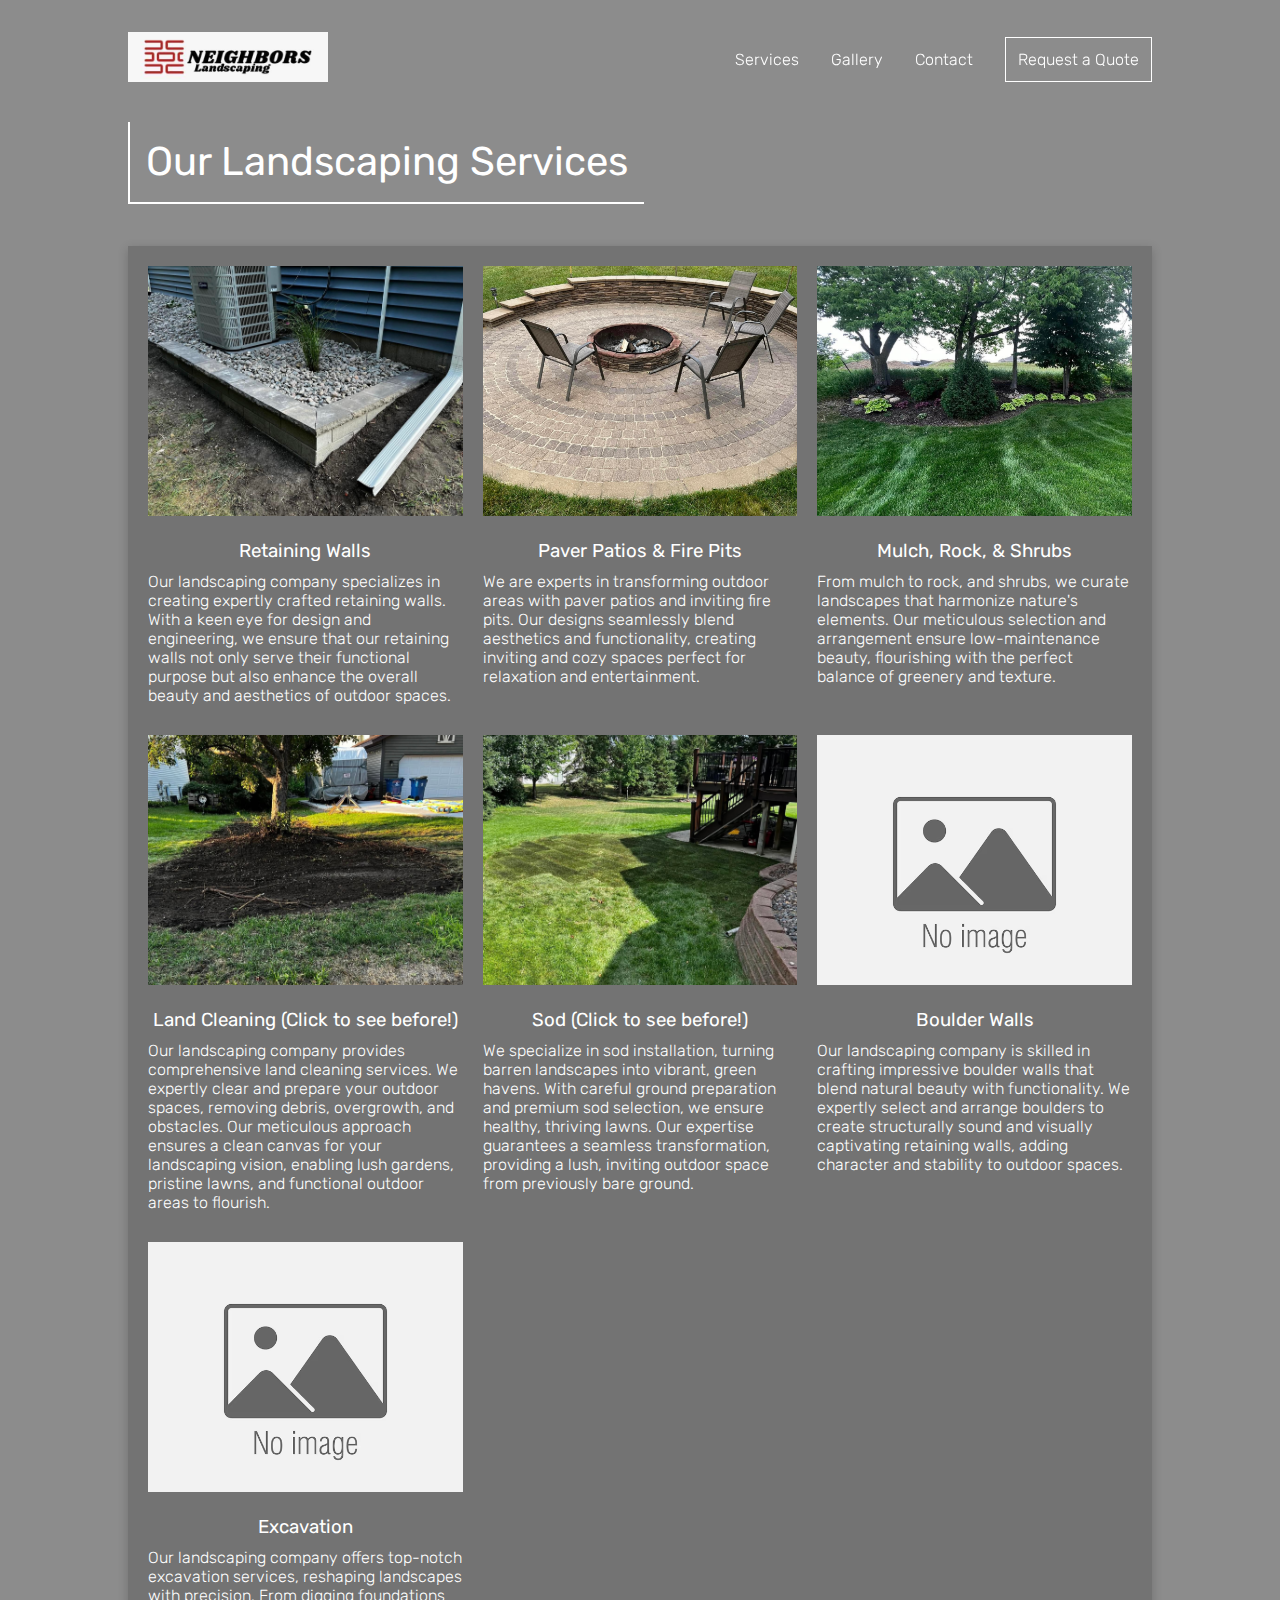
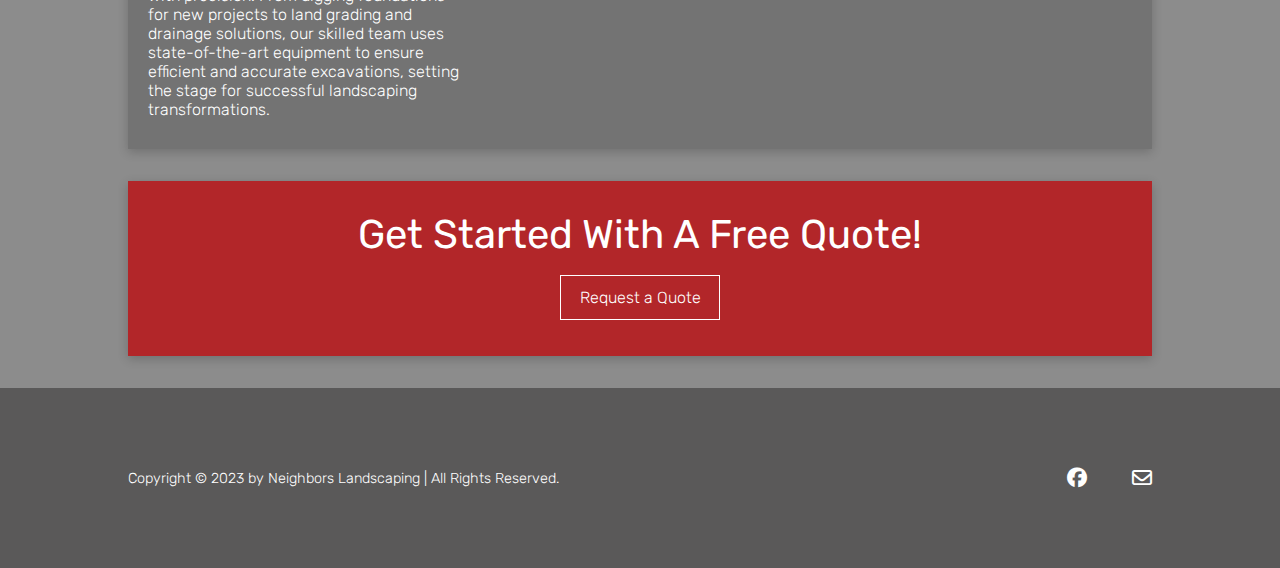
<file: services.html>
<!DOCTYPE html>
<html lang="en">
  <head>
    <meta charset="UTF-8" />
    <meta http-equiv="X-UA-Compatible" content="IE=edge" />
    <meta name="viewport" content="width=device-width, initial-scale=1.0" />
    <link rel="stylesheet" href="style.css" />
    <link
      rel="stylesheet"
      href="https://cdnjs.cloudflare.com/ajax/libs/font-awesome/6.4.2/css/all.min.css"
    />
    <title>Neighbors Landscaping Services</title>
  </head>
  <body>
    <header class="header" id="header">
      <a href="index.html" class="logo"><img src="imgs/logo.JPG" alt="" /></a>
      <div id="menu-icon" class="bx bx-menu"></div>
      <nav class="navbar">
        <a href="services.html" class="active">Services</a>
        <a href="gallery.html">Gallery</a>
        <a href="contact.html">Contact</a>
        <a href="contact.html" class="btn">Request a Quote</a>
        <span class="active-nav"></span>
      </nav>
    </header>

    <section id="services">
      <div class="service-head container flex">
        <h1>Our Landscaping Services</h1>
        <div class="services">
          <div class="service-grid grid card">
            <div class="home-service">
              <div class="home-service-img">
                <a href="imgs/retainingwall.jpg"
                  ><img src="imgs/retainingwall.jpg" alt=""
                /></a>
              </div>
              <h3>Retaining Walls</h3>
              <p>
                Our landscaping company specializes in creating expertly crafted
                retaining walls. With a keen eye for design and engineering, we
                ensure that our retaining walls not only serve their functional
                purpose but also enhance the overall beauty and aesthetics of
                outdoor spaces.
              </p>
            </div>
            <div class="home-service">
              <div class="home-service-img">
                <a href="imgs/fire-pit.jpg"
                  ><img src="imgs/fire-pit.jpg" alt=""
                /></a>
              </div>
              <h3>Paver Patios & Fire Pits</h3>
              <p>
                We are experts in transforming outdoor areas with paver patios
                and inviting fire pits. Our designs seamlessly blend aesthetics
                and functionality, creating inviting and cozy spaces perfect for
                relaxation and entertainment.
              </p>
            </div>
            <div class="home-service">
              <div class="home-service-img">
                <a href="imgs/niceshrubs.jpg"
                  ><img src="imgs/niceshrubs.jpg" alt=""
                /></a>
              </div>
              <h3>Mulch, Rock, & Shrubs</h3>
              <p>
                From mulch to rock, and shrubs, we curate landscapes that
                harmonize nature's elements. Our meticulous selection and
                arrangement ensure low-maintenance beauty, flourishing with the
                perfect balance of greenery and texture.
              </p>
            </div>

            <div class="home-service">
              <div class="home-service-img">
                <a href="imgs/landclearbefore.jpg"
                  ><img src="imgs/landclear.jpg" alt=""
                /></a>
              </div>
              <h3>Land Cleaning <span>(Click to see before!)</span></h3>
              <p>
                Our landscaping company provides comprehensive land cleaning
                services. We expertly clear and prepare your outdoor spaces,
                removing debris, overgrowth, and obstacles. Our meticulous
                approach ensures a clean canvas for your landscaping vision,
                enabling lush gardens, pristine lawns, and functional outdoor
                areas to flourish.
              </p>
            </div>
            <div class="home-service">
              <div class="home-service-img">
                <a href="imgs/poolbefore.JPG"
                  ><img src="imgs/sod.jpg" alt=""
                /></a>
              </div>
              <h3>Sod <span>(Click to see before!)</span></h3>
              <p>
                We specialize in sod installation, turning barren landscapes
                into vibrant, green havens. With careful ground preparation and
                premium sod selection, we ensure healthy, thriving lawns. Our
                expertise guarantees a seamless transformation, providing a
                lush, inviting outdoor space from previously bare ground.
              </p>
            </div>
            <div class="home-service">
              <div class="home-service-img">
                <img src="imgs/no-Image.avif" alt="" />
              </div>
              <h3>Boulder Walls</h3>
              <p>
                Our landscaping company is skilled in crafting impressive
                boulder walls that blend natural beauty with functionality. We
                expertly select and arrange boulders to create structurally
                sound and visually captivating retaining walls, adding character
                and stability to outdoor spaces.
              </p>
            </div>
            <div class="home-service">
              <div class="home-service-img">
                <img src="imgs/no-Image.avif" alt="" />
              </div>
              <h3>Excavation</h3>
              <p>
                Our landscaping company offers top-notch excavation services,
                reshaping landscapes with precision. From digging foundations
                for new projects to land grading and drainage solutions, our
                skilled team uses state-of-the-art equipment to ensure efficient
                and accurate excavations, setting the stage for successful
                landscaping transformations.
              </p>
            </div>
          </div>
          <div class="service-announcement card">
            <h2>Get Started With A Free Quote!</h2>
            <a href="contact.html" class="btn">Request a Quote</a>
          </div>
        </div>
      </div>
    </section>

    <footer id="footer">
      <div class="footer container flex">
        <div class="footer-text">
          <p>Copyright &copy; 2023 by Neighbors Landscaping | All Rights Reserved.</p>
        </div>
        <div class="footer-icons">
          <a href="https://www.facebook.com/neighbors.companies"
            ><i class="fa-brands fa-facebook"></i
          ></a>
          <a href="mailto:neighbors.comp@gmail.com"
            ><i class="fa-regular fa-envelope"></i
          ></a>
        </div>
      </div>
    </footer>

    <script src="script.js"></script>
  </body>
</html>
</file>
<file: style.css>
@import url("https://fonts.googleapis.com/css2?family=Rubik:wght@300;400;500;600;700;800&display=swap");

:root {
  --text-color: #fff;
  --secondary-text-color: #333;
  --color-100: #c2bebf;
  --color-200: #a7a5a6;
  --bg-color: #8c8c8c;
  --color-400: #737373;
  --color-500: #5a5959;
  --color-600: #423f3f;
  --color-700: #2a2525;
  --color-800: #170908;
  --accent-color: #b22629;
}

* {
  box-sizing: border-box;
  margin: 0;
  padding: 0;
  font-family: "Rubik", sans-serif;
  text-decoration: none;
  border: none;
  outline: none;
  scroll-behavior: smooth;
}

html {
  overflow-x: hidden;
  background-color: var(--bg-color);
  color: var(--text-color);
}

h1,
h2 {
  font-size: 2.5rem;
  font-weight: 400;
  line-height: 1.2;
  margin: 10px 0;
}

h3 {
  font-weight: 400;
}

p {
  margin: 10px 0;
  font-weight: 300;
}

.container {
  overflow: auto;
  padding: 2rem 10%;
}

.card {
  background-color: var(--color-400);
  color: var(--text-color);
  box-shadow: 0 3px 10px rgba(0, 0, 0, 0.2);
  padding: 20px;
}

.grid {
  display: grid;
  grid-template-columns: repeat(2, 1fr);
  gap: 20px;
  justify-content: center;
  align-items: center;
  height: 100%;
}

.flex {
  display: flex;
  justify-content: center;
  align-items: center;
  height: 100%;
}

.btn {
  font-weight: 300;
  border: 1.5px solid var(--text-color);
  padding: 0.75rem;
  transition: 0.5s ease-in-out;
  cursor: pointer;
  width: 10rem;
  text-align: center;
  color: var(--text-color);
}

.btn:hover {
  border: 1.5px solid var(--accent-color);
  color: var(--accent-color);
}

.navbar .btn:hover,
.service-announcement .btn:hover {
  border: 1.5px solid var(--secondary-text-color);
  color: var(--secondary-text-color);
}

.header {
  position: fixed;
  top: 0;
  left: 0;
  width: 100%;
  display: flex;
  justify-content: space-between;
  align-items: center;
  padding: 2rem 10%;
  transition: 0.5s ease-in-out;
}

.logo img {
  width: 200px;
  height: 50px;
  object-fit: cover;
}

.navbar {
  position: relative;
}

.nav-active {
  background-color: var(--accent-color);
  box-shadow: 5px -1px 12px -5px #000;
}

.navbar a {
  font-size: 1rem;
  color: var(--text-color);
  font-weight: 500;
  margin-left: 1.75rem;
  transition: all 0.3s;
  font-weight: 300;
}

.navbar a:hover {
  color: var(--secondary-text-color);
}

.head-image {
  height: 60vh;
  width: 100%;
  display: flex;
  justify-content: center;
  align-items: center;
  color: var(--text-color);
  background: url("imgs/long.JPG") no-repeat;
  background-size: cover;
  background-position: center;
  background-blend-mode: screen;
  overflow: hidden;
  box-shadow: 0 5px 10px rgba(0, 0, 0, 0.2);
}

.head-image h2 {
  border-left: 2px solid var(--text-color);
  border-bottom: 2px solid var(--text-color);
  padding: 1rem;
}

/* Hero Content */

.home-content {
  flex-direction: column;
  text-align: center;
  height: 500px;
  margin: 0;
}

.home-content h1 {
  border-bottom: 1.5px solid var(--text-color);
}

.home-content .btn {
  margin-top: 2rem;
}

.home-content p {
  margin-top: 2rem;
}

.home-text {
  width: 75%;
}

/* Home Service Content */

#home-services {
  background-color: var(--color-400);
}

.home-services {
  width: 100%;
  height: 450px;
  grid-template-columns: repeat(3, 1fr);
  text-align: center;
}

.home-service-img {
  overflow: hidden;
  height: 250px;
  width: 100%;
}

.home-service-img img {
  width: 100%;
  height: 100%;
  object-fit: cover;
}

.home-service {
  height: 100%;
  align-items: center;
  display: flex;
  flex-direction: column;
  justify-content: flex-start;
}

.home-service h3 {
  margin-top: 1.5rem;
}

/* Video */

#video {
  background-color: var(--color-500);
}

.video {
  flex-direction: column;
  text-align: center;
}

.video h2 {
  margin-bottom: 2rem;
}

.video p {
  margin-top: 2rem;
}

/* Why Us */

#why {
  background-color: var(--bg-color);
}

.why {
  flex-direction: column;
  margin-bottom: 2rem;
  overflow: hidden;
}

.why h2 {
  margin-bottom: 2rem;
}

.why-content {
  grid-template-columns: repeat(3, 1fr);
}

.reason {
  text-align: center;
  height: 300px;
}

/* Contact */

#contact {
  background-color: var(--color-400);
}

.contact {
  height: 600px;
  background-color: var(--secondary-bg-color);
}

.form-container {
  flex-direction: column;
  justify-content: flex-start;
  width: 100%;
  height: 100%;
  background-color: var(--bg-color);
  background-repeat: no-repeat;
  background-size: cover;
}

.form-container h2 {
  align-self: flex-start;
  border-left: 2px solid var(--text-color);
  border-bottom: 2px solid var(--text-color);
  padding-left: 10px;
}

.form-contents {
  width: 100%;
  height: 100%;
}

.form-contents form {
  margin: 1rem;
}

.input-box {
  flex-direction: column;
}

.input-field {
  height: 25%;
  width: 100%;
  display: flex;
  align-items: flex-start;
  justify-content: center;
}

.input-field input {
  color: var(--secondary-text-color);
  height: 50%;
  width: 75%;
  background-color: var(--text-color) !important;
}

.textarea-box {
  flex-direction: column;
  justify-content: flex-start;
}

.textarea {
  height: 75%;
  width: 100%;
  align-items: flex-start;
}

.textarea textarea {
  color: var(--secondary-text-color);
  width: 75%;
  height: 75%;
  background-color: var(--text-color) !important;
}

.btn-box {
  width: 100%;
  height: 25%;
  align-items: flex-start;
}

.btn-box button {
  height: 50%;
  background-color: var(--text-color) !important;
}

.btn-box button:hover {
  background-color: var(--secondary-bg-color) !important;
}

.form-contents input::placeholder,
.form-contents textarea::placeholder,
.form-contents button {
  color: var(--secondary-text-color);
}

/* Footer */

#footer {
  background-color: var(--color-500);
  width: 100%;
  height: 20vh;
}

.footer {
  justify-content: space-between;
}

.footer-text {
  font-size: 0.9rem;
}

.footer-icons {
  width: 85px;
  display: flex;
  justify-content: space-between;
}

.footer-icons a {
  color: var(--text-color);
  font-size: 20px;
  transition: 0.5s;
}

.footer-icons a:hover {
  color: var(--accent-color);
}

.footer-credits p {
  font-size: 0.9rem;
  font-weight: 300;
}

.footer-credits a {
  color: var(--text-color);
  text-decoration: underline;
  transition: 0.5s;
}

.footer-credits a:hover {
  color: var(--accent-color);
}

/* Services HTML */

.service-head {
  flex-direction: column;
  margin-top: 5rem;
  align-items: flex-start;
}

.service-head h1 {
  border-left: 2px solid var(--text-color);
  border-bottom: 2px solid var(--text-color);
  padding: 1rem;
}

.service-grid {
  grid-template-columns: repeat(3, 1fr);
  margin-top: 2rem;
}

.service-announcement {
  margin-top: 2rem;
  display: flex;
  flex-direction: column;
  align-items: center;
  justify-content: center;
  background-color: var(--accent-color);
}

.service-announcement h2,
.service-announcement a {
  margin-bottom: 1rem;
}

/* Contact HTML */

.contact-page-form {
  width: 100%;
  height: 75vh;
  background-color: var(--color-400);
  box-shadow: 0 0 10px rgba(0, 0, 0, 0.2);
  padding: 3rem;
  margin-top: 2rem;
}

.contact-page {
  align-items: flex-start;
  flex-direction: column;
  margin-top: 5rem;
  margin-bottom: 2rem;
}

.contact-page h1 {
  border-left: 2px solid var(--text-color);
  border-bottom: 2px solid var(--text-color);
  padding: 1rem;
}

/* Gallery HTML */

.gallery-head {
  flex-direction: column;
  margin-top: 5rem;
  align-items: flex-start;
}

.gallery-head h1 {
  border-left: 2px solid var(--text-color);
  border-bottom: 2px solid var(--text-color);
  padding: 1rem;
}

.gallery {
  width: 100%;
}

.gallery-grid {
  margin-top: 2rem;
  width: 100%;
  display: flex;
  flex-wrap: wrap;
  justify-content: center;
  padding: 4rem;
}

.gallery-grid img {
  width: auto;
  height: 300px;
  padding: 5px;
}

@media (max-width: 900px) {
  .header {
    flex-direction: column;
  }

  .navbar {
    margin-top: 2rem;
  }

  .why-content {
    display: flex;
    flex-direction: column;
  }

  .reason {
    height: auto;
  }

  .home-services {
    height: auto;
  }

  .home-service {
    justify-content: center;
  }

  .home-services p {
    display: none;
  }
}

@media (max-width: 768px) {
  h1,
  h2 {
    font-size: 2rem;
  }

  h3 {
    font-size: 1rem;
  }

  iframe {
    height: 250px;
  }

  p,
  .footer-credits p,
  .navbar a,
  .form-contents input::placeholder,
  .form-contents textarea::placeholder,
  .form-contents button {
    font-size: 0.8rem;
  }

  .btn {
    width: 9rem;
    font-size: 0.8rem;
  }

  .service-head,
  .gallery-head,
  .contact-page {
    margin-top: 7rem;
  }

  .gallery-grid {
    padding: 2rem;
  }

  .gallery-grid img {
    height: 150px;
  }

  .contact {
    height: 500px;
  }

  .form-container {
    height: auto;
  }

  .form-contents .btn {
    width: 75%;
  }

  .btn-box button {
    height: 70%;
  }

  .why h2 {
    text-align: center;
  }
}

@media (max-width: 425px) {
  .navbar a {
    margin-left: 1rem;
  }

  .head-image {
    height: 50vh;
  }

  .head-image h2 {
    display: none;
  }

  h1,
  h2 {
    font-size: 1.5rem;
  }

  h3 {
    font-size: 0.9rem;
  }

  p,
  .footer-credits p,
  .navbar a,
  .form-contents input::placeholder,
  .form-contents textarea::placeholder,
  .form-contents button {
    font-size: 0.7rem;
  }

  .home-content p,
  .home-content .btn {
    margin-top: 1rem;
  }

  .home-services {
    display: none;
  }

  .footer-icons {
    flex-direction: column;
    align-items: center;
  }

  .footer-icons i {
    font-size: 0.9rem;
  }

  .service-grid {
    grid-template-columns: repeat(2, 1fr);
    gap: 10px;
  }

  .service-grid .home-service p {
    display: none;
  }

  .service-announcement h2 {
    text-align: center;
  }

  .gallery-grid {
    padding: 1rem;
  }

  .gallery-grid img {
    height: auto;
    width: 150px;
    object-fit: contain;
  }

  .contact {
    height: auto;
  }

  .form-contents form {
    display: flex;
    flex-direction: column;
  }

  .input-box {
    width: 100%;
  }

  .input-field {
    width: 100%;
  }

  .input-field input {
    width: 100%;
    margin-top: 1rem;
  }

  .textarea textarea {
    width: 100%;
  }

  .contact .btn {
    margin-top: 1rem;
    width: 50%;
  }

  .contact-page-form {
    padding: 1.5rem;
  }

  .contact-page-form .btn {
    margin-top: 1rem;
    width: 50%;
  }
}

@media (max-width: 385px) {
  .navbar a {
    margin-left: 0.2rem;
  }

  h1,
  h2 {
    font-size: 1.25rem;
  }

  h3 {
    font-size: 0.8rem;
  }

  p,
  .footer-credits p,
  .navbar a,
  .form-contents input::placeholder,
  .form-contents textarea::placeholder,
  .form-contents button {
    font-size: 0.6rem;
  }
}
</file>
